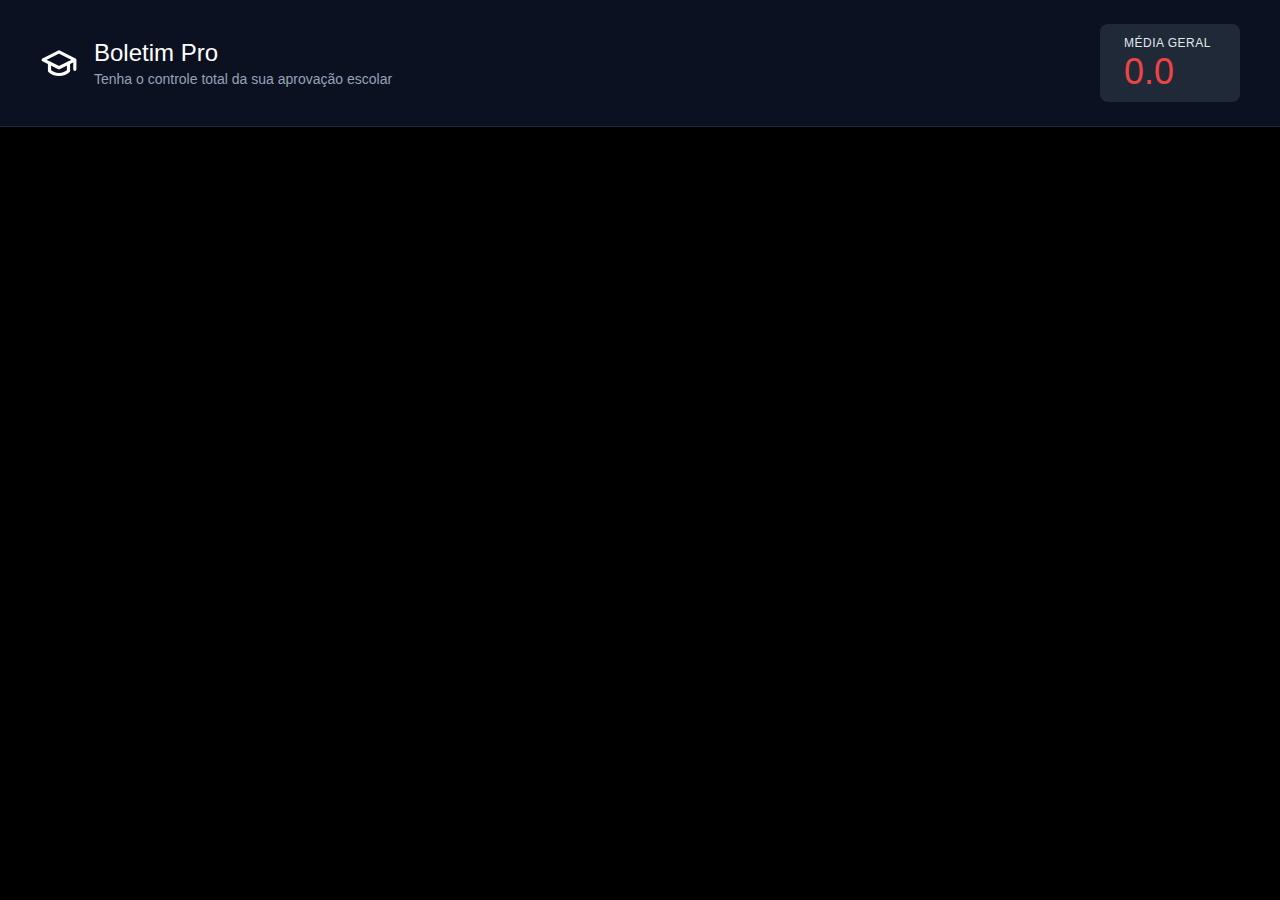
<file: index.html>
<!DOCTYPE html>
<html lang="en">
<head>
    <meta charset="UTF-8">
    <meta name="viewport" content="width=device-width, initial-scale=1.0">
    <title>Boletim Pro</title>
    <link rel="stylesheet" href="style.css">
</head>
<body>
    <header class="header-container">
        <div class="header-left">
            <svg class="icon" xmlns="http://www.w3.org/2000/svg" viewBox="0 0 24 24" fill="none" stroke="currentColor" stroke-width="2" stroke-linecap="round" stroke-linejoin="round">
                <path d="M22 10v6M2 10l10-5 10 5-10 5z"/>
                <path d="M6 12v5c3 3 9 3 12 0v-5"/>
            </svg>
            
            <div class="titles">
                <h1 class="main-title">Boletim Pro</h1>
                <p class="subtitle">Tenha o controle total da sua aprovação escolar</p>
            </div>
        </div>

        <div class="score-card">
            <span class="score-label">Média Geral</span>
            <span class="score-value">0.0</span>
        </div>
    </header>

    <main>
        <!-- aqui vai os cards -->
        <section id="cards">

        </section>
        <!-- aqui vai a seção do cadastro de matérias -->
        <section id="cadastra-materia">

        </section>
        <!-- aqui vai a exibição das notas -->
        <section id="exibe-notas">

        </section>
    </main>
    <footer>

    </footer>
    <script src="script.js"></script>
</body>
</html>
</file>
<file: style.css>
/* Reset básico para remover margens padrão */
* {
    margin: 0;
    padding: 0;
    box-sizing: border-box;
}

body {
    font-family: 'Inter', sans-serif;
    background-color: #000; /* Apenas para visualização se a tela for maior */
}

/* Container Principal do Header */
.header-container {
    display: flex;
    justify-content: space-between; /* Separa os elementos nas pontas */
    align-items: center;            /* Centraliza verticalmente */
    background-color: #0b1120;      /* Azul escuro (Navy) */
    padding: 24px 40px;
    width: 100%;
    border-bottom: 1px solid #1e293b; /* Borda sutil inferior opcional */
}

/* --- Lado Esquerdo --- */
.header-left {
    display: flex;
    align-items: center;
    gap: 16px; /* Espaço entre ícone e texto */
}

.icon {
    width: 38px;
    height: 38px;
    color: #ffffff;
}

.titles {
    display: flex;
    flex-direction: column;
}

.main-title {
    font-size: 24px;
    font-weight: 500;
    color: #ffffff;
    line-height: 1.2;
}

.subtitle {
    font-size: 14px;
    color: #94a3b8; /* Cinza azulado claro */
    font-weight: 400;
    margin-top: 4px;
}

/* --- Lado Direito (Card da Nota) --- */
.score-card {
    background-color: #1f2937; /* Cinza/Azul levemente mais claro que o fundo */
    border-radius: 8px;
    padding: 12px 24px;
    display: flex;
    flex-direction: column;
    justify-content: center;
    min-width: 140px; /* Garante um tamanho mínimo visual */
}

.score-label {
    font-size: 12px;
    text-transform: uppercase;
    color: #e2e8f0;
    margin-bottom: 4px;
    letter-spacing: 0.5px;
}

.score-value {
    font-size: 36px;
    color: #ef4444; /* Vermelho vibrante */
    font-weight: 400;
    line-height: 1;
}

/* Responsividade para telas de celular */
@media (max-width: 600px) {
    .header-container {
        flex-direction: column;
        align-items: flex-start;
        gap: 20px;
        padding: 20px;
    }
    
    .score-card {
        width: 100%; /* Ocupa largura total no mobile */
        align-items: center; /* Centraliza o texto do card */
    }
}
</file>
